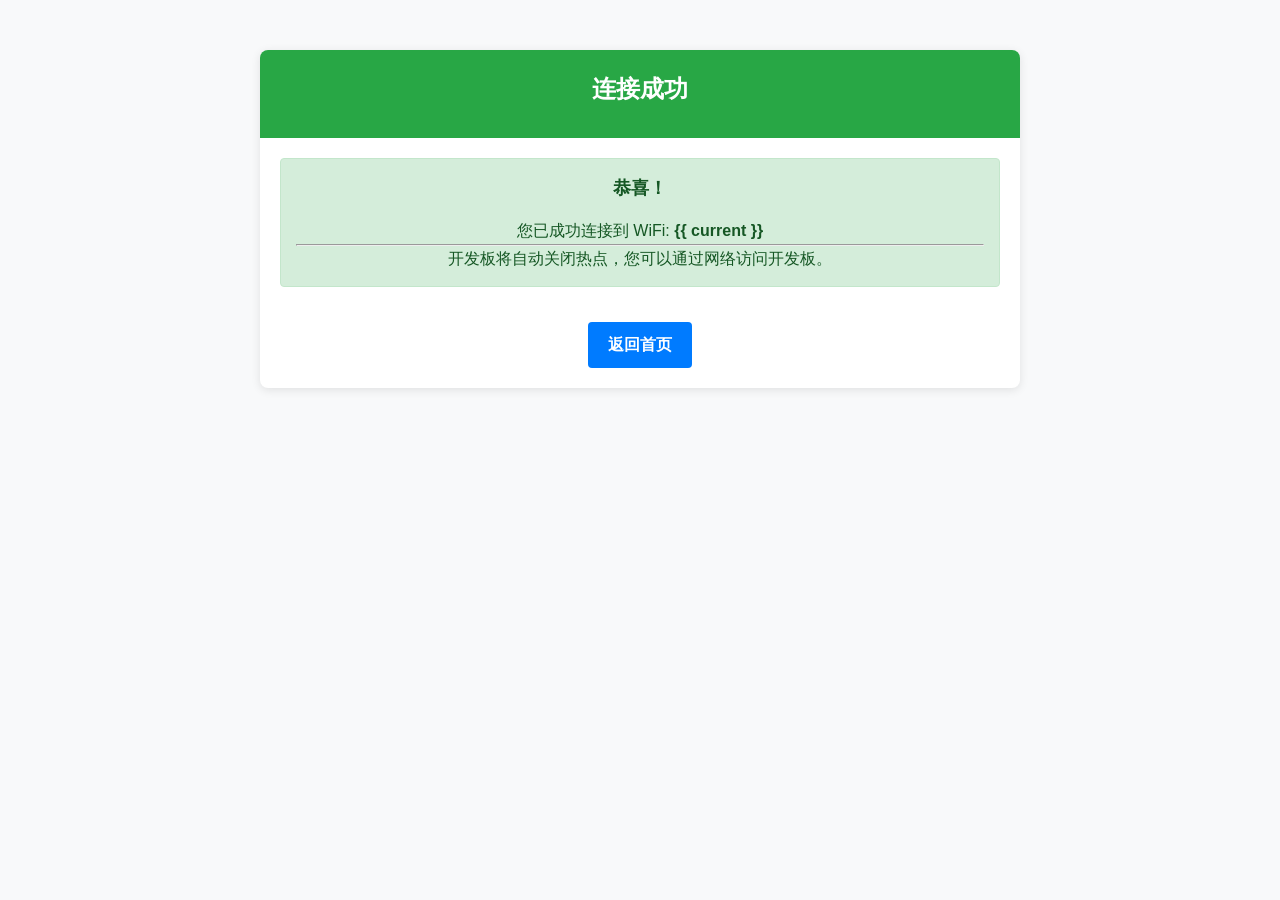
<file: templates/success.html>
<!DOCTYPE html>
<html lang="zh-CN">
<head>
    <meta charset="UTF-8">
    <meta name="viewport" content="width=device-width, initial-scale=1.0">
    <title>连接成功</title>
    <link href="/static/styles.css" rel="stylesheet">
</head>
<body>
    <div class="container mt-5">
        <div class="card shadow-lg">
            <div class="card-header bg-success text-white text-center">
                <h1>连接成功</h1>
            </div>
            <div class="card-body text-center">
                <div class="alert alert-success">
                    <h4 class="alert-heading">恭喜！</h4>
                    <p>您已成功连接到 WiFi: <strong>{{ current }}</strong></p>
                    <hr>
                    <p class="mb-0">开发板将自动关闭热点，您可以通过网络访问开发板。</p>
                </div>
                <a href="/" class="btn btn-primary mt-3">返回首页</a>
            </div>
        </div>
    </div>
</body>
</html>
</file>
<file: static/styles.css>
/* 基础样式 */
* {
    box-sizing: border-box;
    margin: 0;
    padding: 0;
}

body {
    font-family: Arial, sans-serif;
    background-color: #f8f9fa;
    line-height: 1.6;
}

.container {
    max-width: 800px;
    margin: 0 auto;
    padding: 20px;
}

/* 卡片样式 */
.card {
    background-color: white;
    border-radius: 8px;
    box-shadow: 0 2px 10px rgba(0, 0, 0, 0.1);
    margin-bottom: 20px;
    overflow: hidden;
}

.card-header {
    background-color: #007bff;
    color: white;
    padding: 20px;
    text-align: center;
}

.card-header.bg-success {
    background-color: #28a745;
}

.card-header.bg-danger {
    background-color: #dc3545;
}

.card-body {
    padding: 20px;
}

/* 标题样式 */
h1 {
    font-size: 24px;
    margin-bottom: 10px;
}

h2 {
    font-size: 20px;
    margin: 30px 0 15px;
}

h4 {
    font-size: 18px;
    margin-bottom: 15px;
}

/* 警告框样式 */
.alert {
    padding: 15px;
    border-radius: 4px;
    margin-bottom: 20px;
}

.alert-success {
    background-color: #d4edda;
    color: #155724;
    border: 1px solid #c3e6cb;
}

.alert-danger {
    background-color: #f8d7da;
    color: #721c24;
    border: 1px solid #f5c6cb;
}

/* 网格布局 */
.row {
    display: flex;
    flex-wrap: wrap;
    margin: 0 -15px;
}

.col-md-6 {
    flex: 0 0 50%;
    padding: 0 15px;
    margin-bottom: 20px;
}

/* WiFi卡片样式 */
.wifi-card {
    transition: transform 0.2s;
}

.wifi-card:hover {
    transform: translateY(-2px);
}

.card-title {
    font-size: 18px;
    margin-bottom: 10px;
}

/* 信号强度样式 */
.signal {
    display: flex;
    align-items: flex-end;
}

.signal-bar {
    display: inline-block;
    width: 8px;
    margin-right: 2px;
    background-color: #6c757d;
}

.signal-strong .signal-bar:nth-child(1),
.signal-strong .signal-bar:nth-child(2),
.signal-strong .signal-bar:nth-child(3),
.signal-strong .signal-bar:nth-child(4) {
    background-color: #28a745;
}

.signal-medium .signal-bar:nth-child(1),
.signal-medium .signal-bar:nth-child(2),
.signal-medium .signal-bar:nth-child(3) {
    background-color: #ffc107;
}

.signal-weak .signal-bar:nth-child(1),
.signal-weak .signal-bar:nth-child(2) {
    background-color: #dc3545;
}

/* 徽章样式 */
.badge {
    display: inline-block;
    padding: 3px 8px;
    border-radius: 12px;
    font-size: 12px;
    font-weight: bold;
}

.badge-warning {
    background-color: #ffc107;
    color: #212529;
}

.badge-success {
    background-color: #28a745;
    color: white;
}

/* 表单样式 */
form {
    margin-top: 15px;
}

.mb-3 {
    margin-bottom: 15px;
}

.form-label {
    display: block;
    margin-bottom: 5px;
    font-weight: bold;
}

.form-control {
    width: 100%;
    padding: 10px;
    border: 1px solid #ced4da;
    border-radius: 4px;
    font-size: 16px;
}

.form-text {
    font-size: 12px;
    color: #6c757d;
    margin-top: 5px;
}

/* 按钮样式 */
.btn {
    display: inline-block;
    padding: 10px 20px;
    border: none;
    border-radius: 4px;
    font-size: 16px;
    font-weight: bold;
    cursor: pointer;
    transition: background-color 0.2s;
    text-decoration: none;
}

.btn-primary {
    background-color: #007bff;
    color: white;
}

.btn-primary:hover {
    background-color: #0069d9;
}

.btn-outline-primary {
    background-color: transparent;
    color: #007bff;
    border: 1px solid #007bff;
}

.btn-outline-primary:hover {
    background-color: #007bff;
    color: white;
}

.btn-sm {
    padding: 5px 10px;
    font-size: 14px;
}

.btn-block {
    display: block;
    width: 100%;
}

/* 列表组样式 */
.list-group {
    margin-top: 20px;
}

.list-group-item {
    padding: 15px;
    border: 1px solid #dee2e6;
    border-bottom: none;
}

.list-group-item:first-child {
    border-top-left-radius: 4px;
    border-top-right-radius: 4px;
}

.list-group-item:last-child {
    border-bottom: 1px solid #dee2e6;
    border-bottom-left-radius: 4px;
    border-bottom-right-radius: 4px;
}

/* 弹性布局 */
.d-flex {
    display: flex;
}

.justify-content-between {
    justify-content: space-between;
}

.align-items-center {
    align-items: center;
}

.d-inline {
    display: inline;
}

/* 文本居中 */
.text-center {
    text-align: center;
}

/* 间距 */
.mt-3 {
    margin-top: 15px;
}

.mt-5 {
    margin-top: 30px;
}

.mb-0 {
    margin-bottom: 0;
}

.mb-3 {
    margin-bottom: 15px;
}

.mb-4 {
    margin-bottom: 20px;
}

/* 响应式设计 */
@media (max-width: 768px) {
    .col-md-6 {
        flex: 0 0 100%;
    }
    
    .container {
        padding: 10px;
    }
    
    .card-body {
        padding: 15px;
    }
    
    h1 {
        font-size: 20px;
    }
    
    h2 {
        font-size: 18px;
    }
}

/* 移动端优化 */
@media (max-width: 480px) {
    .card-header {
        padding: 15px;
    }
    
    .card-body {
        padding: 10px;
    }
    
    h1 {
        font-size: 18px;
    }
    
    .btn {
        padding: 8px 16px;
        font-size: 14px;
    }
}
</file>
